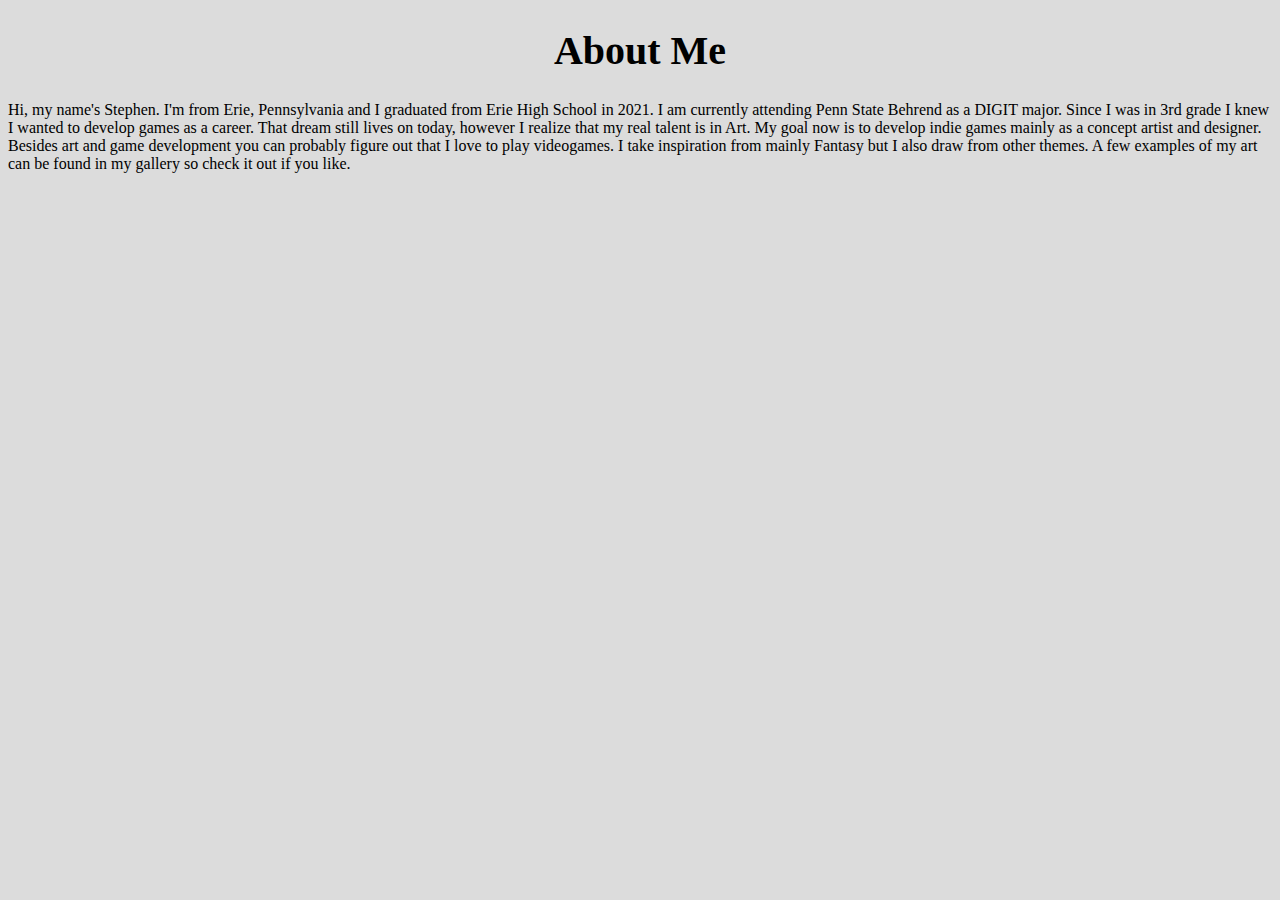
<file: docs/about-Me.html>
<!DOCTYPE html>
<html xmlns="http://www.w3.org/1999/xhtml">
    <head>
        <title>About Me</title>
        <meta charset="UTF-8" />
        <meta name="viewport" content="width=device-width, initial-scale=1.0" />
        <link rel="stylesheet" type="text/css" href="style.css" />
        
    </head>
    <body>
        <h1>About Me</h1>
        <section>  
            <p>
                Hi, my name's Stephen. I'm from Erie, Pennsylvania and I graduated from Erie High School in 2021. I am currently attending Penn State Behrend as a DIGIT major. Since I was in 3rd grade I knew I wanted to develop games as a career. That dream still lives on today, however I realize that my real talent is in Art. My goal now is to develop indie games mainly as a concept artist and designer. Besides art and game development you can probably figure out that I love to play videogames. I take inspiration from mainly Fantasy but I also draw from other themes. A few examples of my art can be found in my gallery so check it out if you like.
            </p>
        </section>
    </body>
</html>
</file>
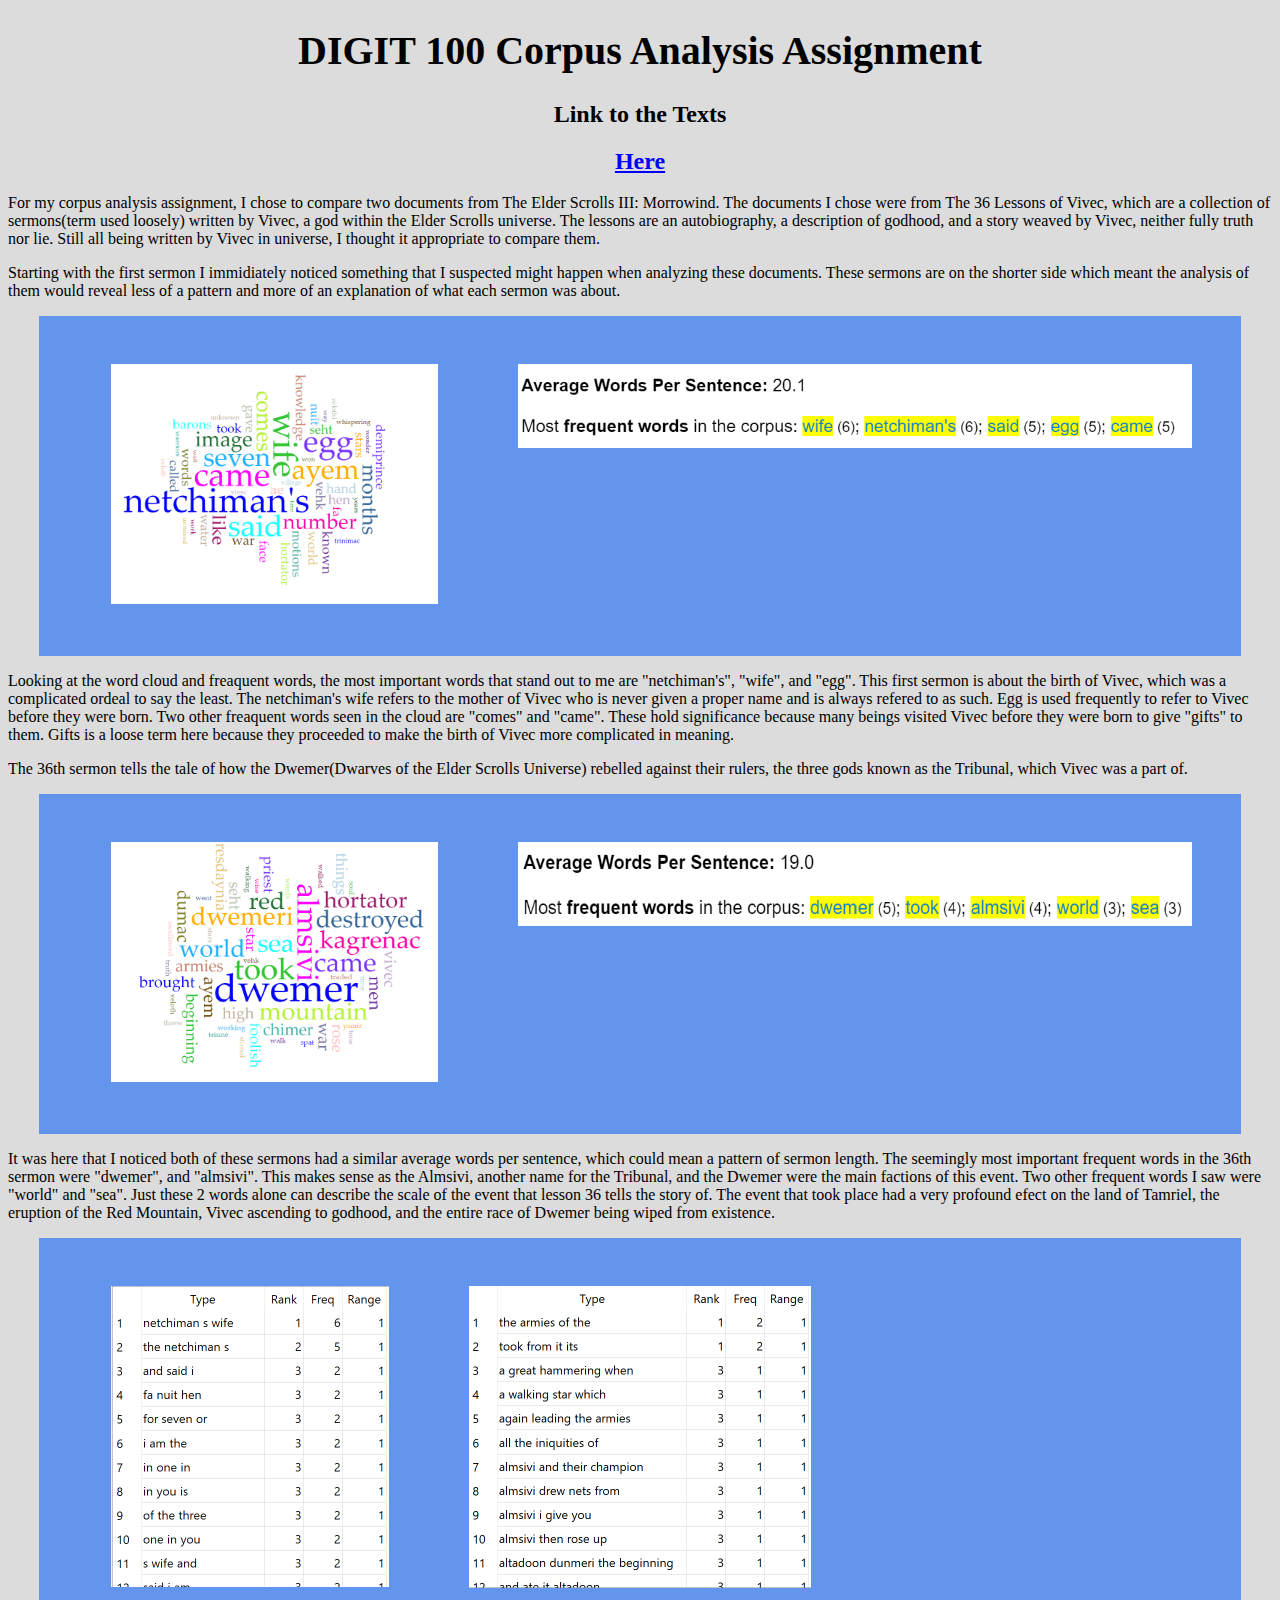
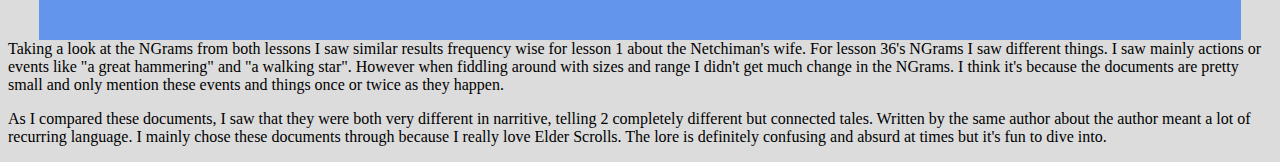
<file: docs/corpAnalysis.html>
<!DOCTYPE html>
<html xmlns="http://www.w3.org/1999/xhtml">
    <head>
        <title>Corpus Analysis</title>
        <meta charset="UTF-8" />
        <meta name="viewport" content="width=device-width, initial-scale=1.0" />
        <link rel="stylesheet" type="text/css" href="style.css" />
    </head>
    <body>
        <h1>DIGIT 100 Corpus Analysis Assignment</h1>
        <h2>Link to the Texts</h2>
        <h2><a href="https://github.com/LizardWizard01/DaRepo">Here</a></h2>
        <section>
            <p>
                For my corpus analysis assignment, I chose to compare two documents from The Elder Scrolls III: Morrowind. The documents I chose were from The 36 Lessons of Vivec, which are a collection of sermons(term used loosely) written by Vivec, a god within the Elder Scrolls universe. The lessons are an autobiography, a description of godhood, and a story weaved by Vivec, neither fully truth nor lie. Still all being written by Vivec in universe, I thought it appropriate to compare them. 
            </p>
        </section>
        <section>
            <p>
                Starting with the first sermon I immidiately noticed something that I suspected might happen when analyzing these documents. These sermons are on the shorter side which meant the analysis of them would reveal less of a pattern and more of an explanation of what each sermon was about. 
            </p>
            <section class="gallery">
                <figure class="photoGallery">
                    <img class="photo" src="pics/LoV1Cloud.png" alt="Lesson 1 cloud" width="327" height="240"/>
                </figure>
                
                <figure class="photoGallery">
                    <img class="photo" src="pics/LoV1FW.png" alt="Lesson 1 Frequent words" width="674" height="84"/>
                </figure>
            </section>
            <p>
                Looking at the word cloud and freaquent words, the most important words that stand out to me are "netchiman's", "wife", and "egg". This first sermon is about the birth of Vivec, which was a complicated ordeal to say the least. The netchiman's wife refers to the mother of Vivec who is never given a proper name and is always refered to as such. Egg is used frequently to refer to Vivec before they were born. Two other freaquent words seen in the cloud are "comes" and "came". These hold significance because many beings visited Vivec before they were born to give "gifts" to them. Gifts is a loose term here because they proceeded to make the birth of Vivec more complicated in meaning. 
            </p>
        </section>
        <section>
            <p>
                The 36th sermon tells the tale of how the Dwemer(Dwarves of the Elder Scrolls Universe) rebelled against their rulers, the three gods known as the Tribunal, which Vivec was a part of.
            </p>
            <section class="gallery">
                <figure class="photoGallery">
                    <img class="photo" src="pics/LoV36Cloud.png" alt="Lesson 36 cloud" width="327" height="240"/>
                </figure>
                
                <figure class="photoGallery">
                    <img class="photo" src="pics/LoV36FW.png" alt="Lesson 36 Frequent words" width="674" height="84"/>
                </figure>
            </section>
            <p>
                It was here that I noticed both of these sermons had a similar average words per sentence, which could mean a pattern of sermon length. The seemingly most important frequent words in the 36th sermon were "dwemer", and "almsivi". This makes sense as the Almsivi, another name for the Tribunal, and the Dwemer were the main factions of this event. Two other frequent words I saw were "world" and "sea". Just these 2 words alone can describe the scale of the event that lesson 36 tells the story of. The event that took place had a very profound efect on the land of Tamriel, the eruption of the Red Mountain, Vivec ascending to godhood, and the entire race of Dwemer being wiped from existence. 
                
            </p>
            <section class="gallery">
                <figure class="photoGallery">
                    <img class="photo" src="pics/LoV1NGram.png" alt="Lesson 1 Ngram" width="278" height="301"/>
                </figure>
                
                <figure class="photoGallery">
                    <img class="photo" src="pics/LoV36NGram.png" alt="Lesson 36 Ngram" width="342" height="302"/>
                </figure>
            </section>
            Taking a look at the NGrams from both lessons I saw similar results frequency wise for lesson 1 about the Netchiman's wife. For lesson 36's NGrams I saw different things. I saw mainly actions or events like "a great hammering" and "a walking star". However when fiddling around with sizes and range I didn't get much change in the NGrams. I think it's because the documents are pretty small and only mention these events and things once or twice as they happen.
        </section>
        <section>
            <p>
                As I compared these documents, I saw that they were both very different in narritive, telling 2 completely different but connected tales. Written by the same author about the author meant a lot of recurring language. I mainly chose these documents through because I really love Elder Scrolls. The lore is definitely confusing and absurd at times but it's fun to dive into.
            </p> 
        </section>
    </body>
</html>
</file>
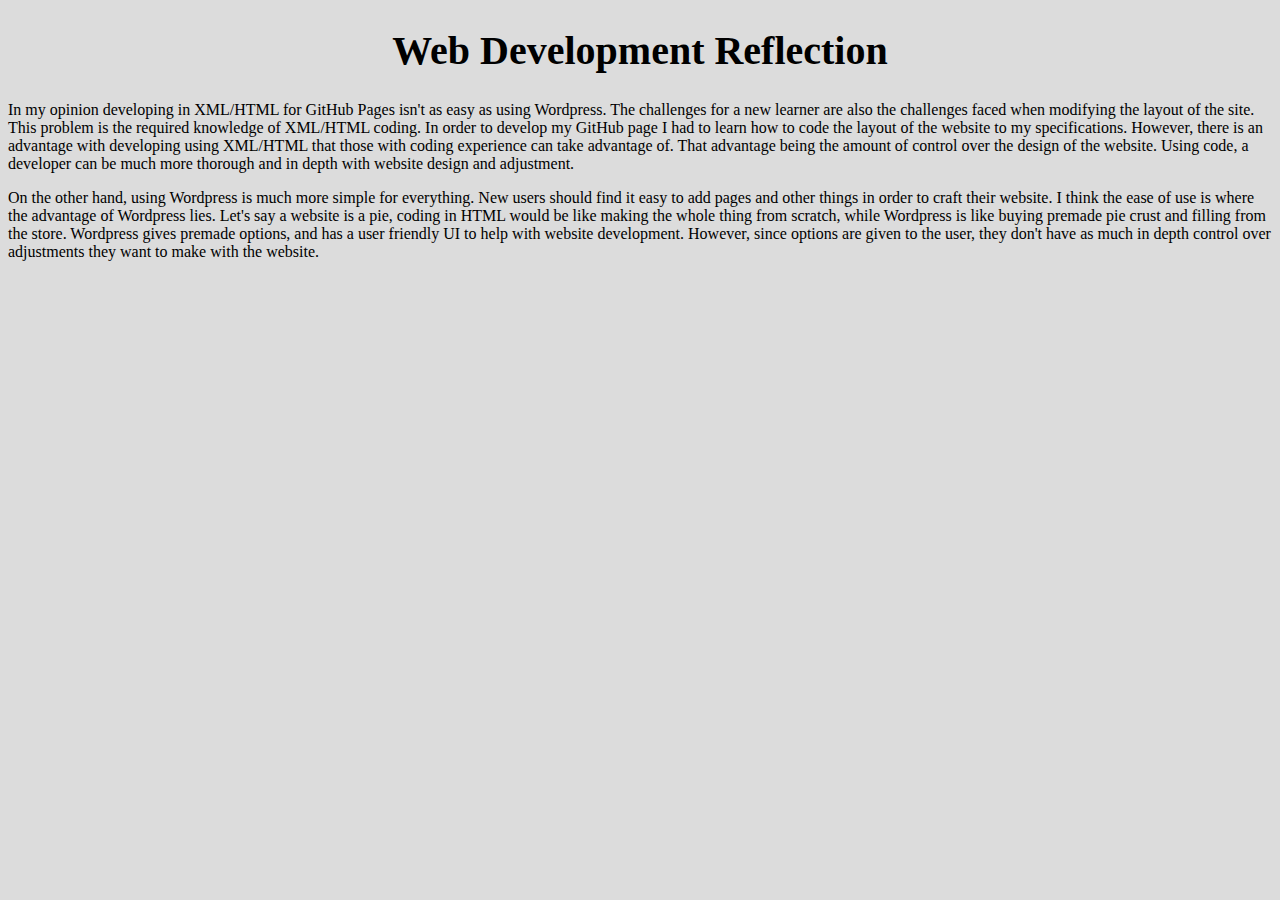
<file: docs/reflection.html>
<!DOCTYPE html>
<html xmlns="http://www.w3.org/1999/xhtml">
    <head>
        <title>Reflection</title>
        <meta charset="UTF-8" />
        <meta name="viewport" content="width=device-width, initial-scale=1.0" />
        <link rel="stylesheet" type="text/css" href="style.css" />
        
    </head>
    <body>
        <h1>Web Development Reflection</h1>
        <section>  
            <p>
             In my opinion developing in XML/HTML for GitHub Pages isn't as easy as using Wordpress. The challenges for a new learner are also the challenges faced when modifying the layout of the site. This problem is the required knowledge of XML/HTML coding. In order to develop my GitHub page I had to learn how to code the layout of the website to my specifications. However, there is an advantage with developing using XML/HTML that those with coding experience can take advantage of. That advantage being the amount of control over the design of the website. Using code, a developer can be much more thorough and in depth with website design and adjustment. 
            </p>
            <p>
             On the other hand, using Wordpress is much more simple for everything. New users should find it easy to add pages and other things in order to craft their website. I think the ease of use is where the advantage of Wordpress lies. Let's say a website is a pie, coding in HTML would be like making the whole thing from scratch, while Wordpress is like buying premade pie crust and filling from the store. Wordpress gives premade options, and has a user friendly UI to help with website development. However, since options are given to the user, they don't have as much in depth control over adjustments they want to make with the website. 
            </p>
        </section>
    </body>
</html>
</file>
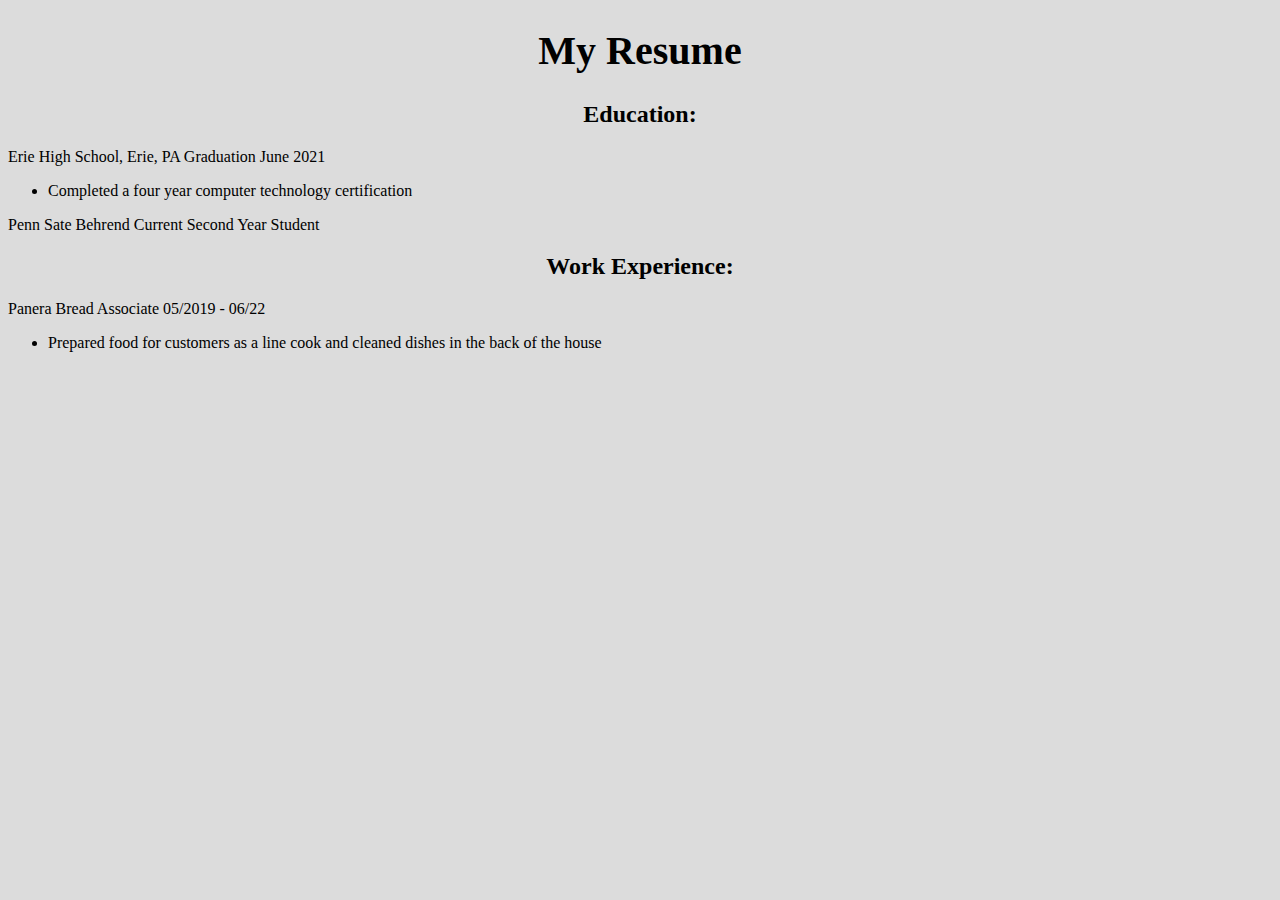
<file: docs/resume.html>
<!DOCTYPE html>
<html xmlns="http://www.w3.org/1999/xhtml">
    <head>
        <title>Resume</title>
        <meta charset="UTF-8" />
        <meta name="viewport" content="width=device-width, initial-scale=1.0" />
        <link rel="stylesheet" type="text/css" href="style.css" />
      
    </head>
    <body>
        <h1>My Resume</h1>
        <section>  
            <h2>Education:</h2>
            <p>Erie High School, Erie, PA                             Graduation June 2021</p>
                <ul>
                    <li>Completed a four year computer technology certification</li>
                </ul>
            <p>Penn Sate Behrend                               Current Second Year Student</p>
        </section>
        <section>  
            <h2>Work Experience:</h2>
            <p>Panera Bread Associate                          05/2019 - 06/22</p>
            <ul>
                <li>Prepared food for customers as a line cook and cleaned dishes in the back of the house</li>
            </ul>
        </section>
    </body>
</html>
</file>
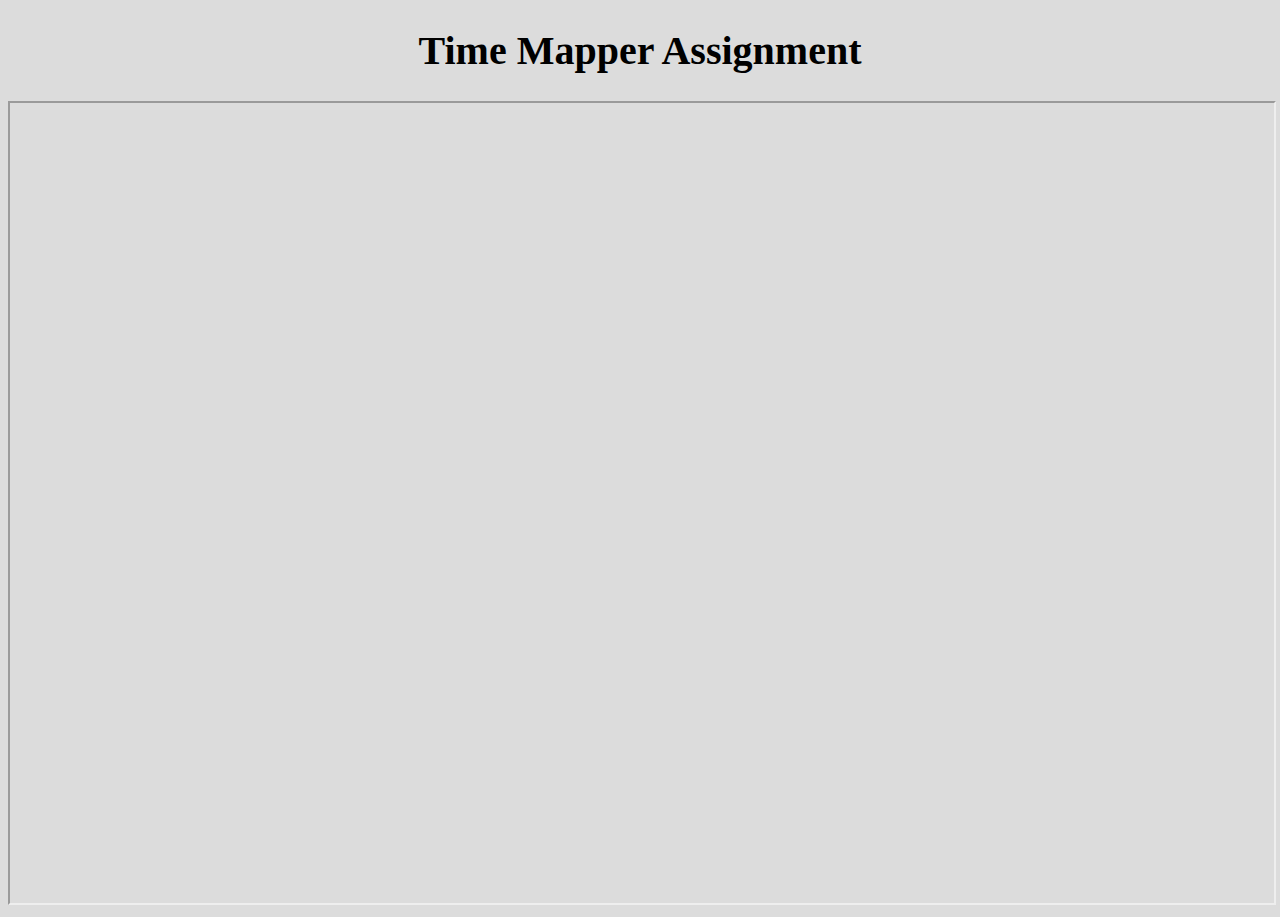
<file: docs/timeMap.html>
<!DOCTYPE html>
<html>
    <head>
        <title>Time Mapper</title>
        <meta charset="UTF-8" />
        <meta name="viewport" content="width=device-width, initial-scale=1.0" />
        <link rel="stylesheet" type="text/css" href="style.css" />
    </head>
    <body>
        <h1>Time Mapper Assignment</h1>
        <iframe src="https://timemapper.okfnlabs.org/anon/zho2uh-stephenctimemap?embed=1" name="History of Doom" style="height: 800px; width:100%;"></iframe>
    </body>
</html>
</file>
<file: docs/style.css>
body{
    background-color: gainsboro;
}
h1{
    color: black;
    text-align: center;
    font-size: 40px;
}
h2{
    color: black;
    text-align: center;
}
h3{
    color: black;
}
p{
    color: black;
    text-align: left;
}
li{
    color: black;
}
a{
    text-align: center;
}
a:link {
    color: #0000ff;
}
a:visited {
    color: #7c1717;
}
a:hover {
color: deepskyblue;
}

nav {background-color:cornflowerblue;
display:flex;
}

nav > img.photo {
max-width:200px;
flex:1;
}
 
nav > ul.menuB {
list-style-type: none;
flex:9;
}
nav ul.menuB li {
  display:inline;
  font-size: 3vw;
  padding-bottom:30vw;
  text-align:center;
}
body section.gallery {
    width: 90%;
    background-color:cornflowerblue; 
    padding:2em; 
    margin:auto; 
    display:flex;
    flex-direction:row;
}
</file>
